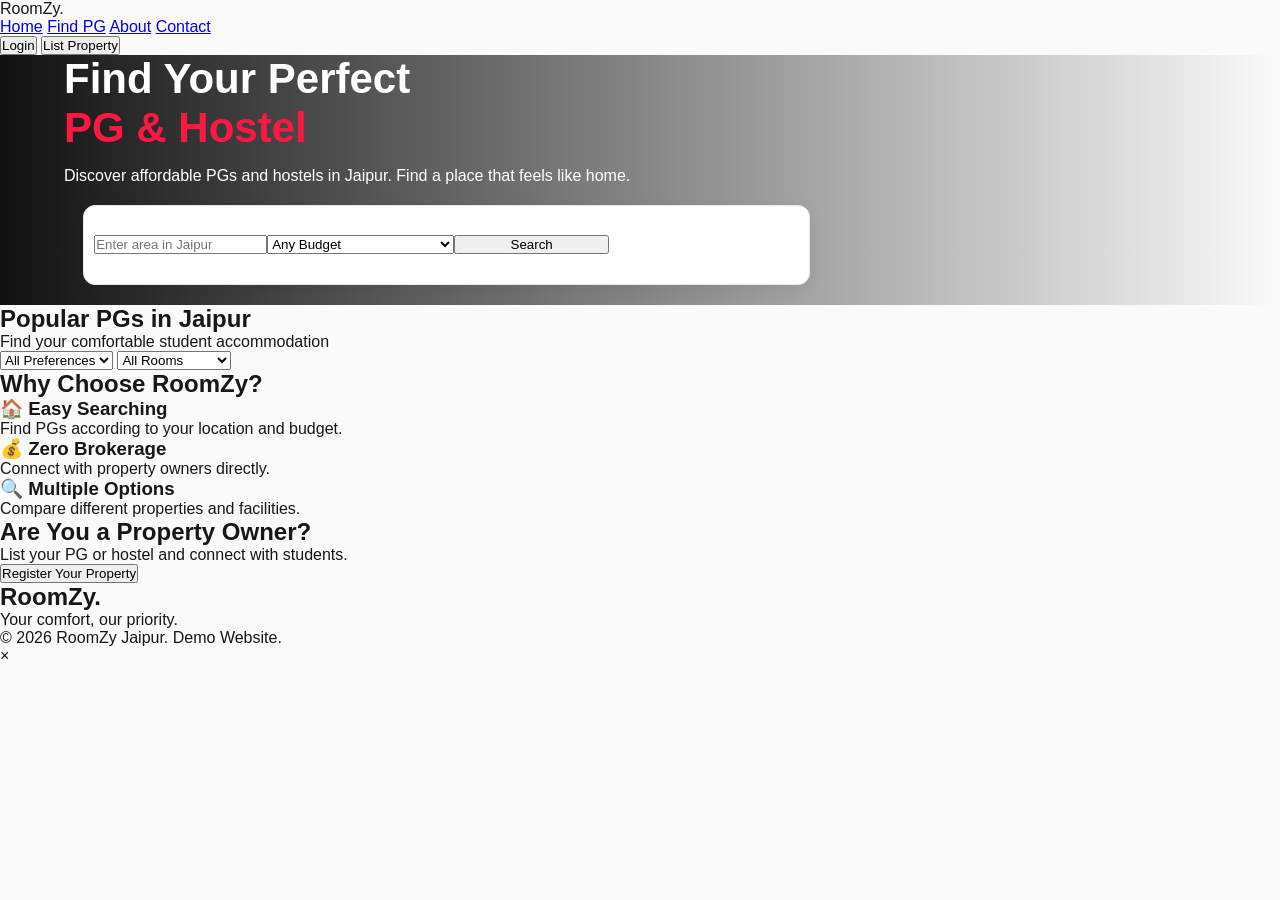
<file: index (1).html>
<!DOCTYPE html>
<html lang="en">
<head>
    <meta charset="UTF-8">
    <meta name="viewport" content="width=device-width, initial-scale=1.0">
    <title>RoomZy Jaipur - Find Your Stay</title>
    <link rel="stylesheet" href="style.css">
</head>
<body>

<header>
    <div class="logo">RoomZy<span>.</span></div>

    <nav>
        <a href="#home">Home</a>
        <a href="#properties">Find PG</a>
        <a href="#about">About</a>
        <a href="#contact">Contact</a>
    </nav>

    <div class="nav-buttons">
        <button onclick="showLogin()">Login</button>
        <button onclick="showOwner()">List Property</button>
    </div>
</header>

<section class="hero" id="home">
    <div class="hero-content">
        <h1>Find Your Perfect<br>
            <span>PG & Hostel</span>
        </h1>

        <p>
            Discover affordable PGs and hostels in Jaipur.
            Find a place that feels like home.
        </p>

        <div class="search-box">
            <input type="text" id="location"
                   placeholder="Enter area in Jaipur">

            <select id="budget">
                <option value="">Any Budget</option>
                <option value="7000">Under ₹7,000</option>
                <option value="10000">Under ₹10,000</option>
                <option value="15000">Under ₹15,000</option>
            </select>

            <button onclick="searchPG()">Search</button>
        </div>
    </div>
</section>

<section class="properties" id="properties">
    <h2>Popular PGs in Jaipur</h2>
    <p class="subtitle">Find your comfortable student accommodation</p>

    <div class="filters">
        <select id="gender" onchange="searchPG()">
            <option value="">All Preferences</option>
            <option value="Boys">Boys</option>
            <option value="Girls">Girls</option>
            <option value="Co-ed">Co-ed</option>
        </select>

        <select id="occupancy" onchange="searchPG()">
            <option value="">All Rooms</option>
            <option value="Single">Single Sharing</option>
            <option value="Double">Double Sharing</option>
            <option value="Triple">Triple Sharing</option>
        </select>
    </div>

    <div class="property-container" id="propertyList"></div>
</section>

<section class="about" id="about">
    <h2>Why Choose RoomZy?</h2>

    <div class="features">
        <div class="feature">
            <h3>🏠 Easy Searching</h3>
            <p>Find PGs according to your location and budget.</p>
        </div>

        <div class="feature">
            <h3>💰 Zero Brokerage</h3>
            <p>Connect with property owners directly.</p>
        </div>

        <div class="feature">
            <h3>🔍 Multiple Options</h3>
            <p>Compare different properties and facilities.</p>
        </div>
    </div>
</section>

<section class="owner-section">
    <h2>Are You a Property Owner?</h2>
    <p>List your PG or hostel and connect with students.</p>
    <button onclick="showOwner()">Register Your Property</button>
</section>

<footer id="contact">
    <h2>RoomZy<span>.</span></h2>
    <p>Your comfort, our priority.</p>
    <p>© 2026 RoomZy Jaipur. Demo Website.</p>
</footer>

<div id="modal" class="modal">
    <div class="modal-content">
        <span class="close" onclick="closeModal()">&times;</span>
        <div id="modalBody"></div>
    </div>
</div>

<script src="script.js"></script>

</body>
</html>
</file>
<file: style.css>
* {
    margin: 0;
    padding: 0;
    box-sizing: border-box;
    font-family: 'Inter', sans-serif;
}

:root {
    --red: #f04460;
    --purple: #800080;
    --orange: #ef7900;
    --blue: #4b91a7;
    --dark: #20232b;
    --gray: #667085;
}

body {
    background: #fafafa;
    color: #171717;
    padding-bottom: 75px;
}

button {
    cursor: pointer;
}

/* ================= HEADER ================= */

.top-header {
    height: 72px;
    width: 100%;
    background: white;

    display: flex;
    align-items: center;
    justify-content: space-between;
    gap: 25px;

    padding: 0 5%;

    border-bottom: 1px solid #eee;

    position: sticky;
    top: 0;
    z-index: 1000;
}

.roomzy-logo {
    width: 175px;
    min-width: 175px;
    height: 70px;
}

.roomzy-logo svg {
    width: 100%;
    height: 100%;
}

.header-search {
    height: 44px;
    flex: 1;
    max-width: 700px;

    border: 1px solid #e5e5e5;
    border-radius: 5px;

    display: flex;
    align-items: center;
    gap: 13px;
    padding: 0 15px;
}

.header-search i {
    font-size: 18px;
}

.header-search input {
    width: 100%;
    border: none;
    outline: none;
    font-size: 15px;
}

.header-city {
    display: flex;
    gap: 12px;
    align-items: center;
    cursor: pointer;
    white-space: nowrap;
}

.signin-btn {
    background: var(--red);
    color: white;
    border: none;
    border-radius: 5px;
    padding: 10px 22px;
    font-weight: 600;
}

.menu-btn {
    background: none;
    border: none;
    font-size: 25px;
}

.menu-dropdown {
    display: none;
    position: absolute;
    right: 4%;
    top: 65px;
    width: 210px;
    background: white;
    box-shadow: 0 5px 20px #0002;
    border-radius: 8px;
    padding: 10px 0;
}

.menu-dropdown.show {
    display: block;
}

.menu-dropdown a {
    display: block;
    padding: 12px 18px;
    text-decoration: none;
    color: #333;
}

.menu-dropdown a:hover {
    background: #fff1f3;
    color: var(--red);
}


/* ================= HERO ================= */

.hero {
    height: 250px;

    background:
    linear-gradient(90deg, #000e, transparent),
    url("https://images.unsplash.com/photo-1616486338812-3dadae4b4ace?w=1600");

    background-size: cover;
    background-position: center;

    display: flex;
    align-items: center;
    padding: 35px 5%;
    color: white;
}

.hero-content h1 {
    font-size: 42px;
    line-height: 1.15;
}

.hero-content h1 span {
    color: #ff1744;
}

.hero-content p {
    margin-top: 15px;
}

.explore-btn {
    margin-top: 20px;
    padding: 13px 23px;
    border: none;
    border-radius: 8px;
    background: #ff1744;
    color: white;
    font-weight: 700;
}


/* ================= SEARCH ================= */

.search-box {
    background: white;
    margin: 20px 2.5%;
    min-height: 80px;
    border-radius: 12px;
    box-shadow: 0 4px 15px #0001;
    border: 1px solid #e5e9ef;

    display: grid;
    grid-template-columns: 1fr 1.2fr 1fr 190px;
    align-items: center;
    padding: 10px;
}

.search-item {
    display: flex;
    align-items: center;
    gap: 15px;
    padding: 10px 20px;
    border-right: 1px solid #eee;
}

.search-item i {
    font-size: 20px;
}

.search-item strong {
    display: block;
    font-size: 15px;
}

.search-item small {
    display: block;
    margin-top: 5px;
    color: var(--gray);
    font-size: 12px;
}

.search-item input,
.search-item select {
    width: 100%;
    border: none;
    outline: none;
    font-size: 14px;
}

.search-btn {
    background: #ff1744;
    color: white;
    border: none;
    padding: 17px;
    border-radius: 9px;
    font-weight: 700;
}


/* ================= CATEGORIES ================= */

.categories {
    margin: 20px 2.5%;
    display: grid;
    grid-template-columns: repeat(7, 1fr);
    gap: 15px;
}

.category {
    background: white;
    border: 1px solid #e5e9ef;
    border-radius: 10px;
    min-height: 90px;

    display: flex;
    align-items: center;
    justify-content: center;
    flex-direction: column;
    gap: 10px;

    cursor: pointer;
}

.category:hover,
.category.active {
    border-color: var(--red);
    background: #fff5f6;
}

.category i {
    font-size: 30px;
}

.category span {
    font-size: 13px;
    font-weight: 600;
}

.category-blue { color: #1769e8; }
.category-pink { color: #ff2874; }
.category-purple { color: #7837d8; }
.category-orange { color: #ff792d; }
.category-green { color: #0bb58a; }
.category-yellow { color: #ffab00; }


/* ================= PG LISTINGS ================= */

.pg-section {
    margin: 25px 2.5%;
}

.section-heading {
    display: flex;
    justify-content: space-between;
    align-items: center;
    margin-bottom: 17px;
}

.section-heading h2 {
    font-size: 21px;
}

.section-heading button {
    color: var(--red);
    background: none;
    border: none;
}

.pg-grid {
    display: grid;
    grid-template-columns: repeat(4, 1fr);
    gap: 20px;
}

.pg-card {
    background: white;
    border: 1px solid #e1e5eb;
    border-radius: 10px;
    overflow: hidden;
    cursor: pointer;
    transition: .2s;
}

.pg-card:hover {
    transform: translateY(-4px);
    box-shadow: 0 8px 20px #0002;
}

.pg-image {
    height: 125px;
    position: relative;
}

.pg-image img {
    width: 100%;
    height: 100%;
    object-fit: cover;
}

.rating {
    position: absolute;
    right: 7px;
    top: 7px;
    background: #222d;
    color: white;
    font-size: 11px;
    padding: 5px;
    border-radius: 5px;
}

.verified {
    position: absolute;
    bottom: 7px;
    left: 7px;
    background: #ff1744;
    color: white;
    font-size: 10px;
    padding: 5px;
    border-radius: 5px;
}

.pg-info {
    padding: 10px;
}

.pg-info h3 {
    font-size: 14px;
    margin-bottom: 7px;
}

.pg-location {
    font-size: 11px;
    color: var(--gray);
    margin-bottom: 9px;
}

.pg-amenities {
    display: flex;
    gap: 10px;
    flex-wrap: wrap;
    font-size: 10px;
    color: #536078;
}

.pg-bottom {
    display: flex;
    justify-content: space-between;
    align-items: center;
    border-top: 1px solid #eee;
    margin-top: 12px;
    padding-top: 10px;
}

.price {
    font-size: 15px;
    font-weight: 800;
}

.price small {
    font-weight: 400;
    color: var(--gray);
}

.no-results {
    padding: 40px;
    text-align: center;
}

.no-results button {
    padding: 10px 20px;
    background: var(--red);
    color: white;
    border: none;
    border-radius: 6px;
}


/* ================= SIGN IN PAGE ================= */

.login-page {
    display: none;
    min-height: calc(100vh - 72px);
    background: linear-gradient(135deg, #f7f3fa, #fdf5f5);
    padding: 35px 15px 50px;
}

.login-page.show {
    display: block;
}

.login-container {
    max-width: 850px;
    margin: auto;
    background: white;
    border-radius: 18px;
    padding: 30px 40px;
    box-shadow: 0 10px 40px #0000000c;
    position: relative;
}

.back-btn,
.form-back {
    background: none;
    border: none;
    color: #555;
    font-size: 14px;
    margin-bottom: 20px;
}

.login-brand {
    text-align: center;
    margin-bottom: 18px;
}

.login-brand h1 {
    color: var(--purple);
    font-size: 35px;
    font-weight: 800;
    letter-spacing: 2px;
}

.login-brand h1 span {
    color: var(--orange);
}

.login-brand p {
    letter-spacing: 5px;
    font-size: 11px;
    font-weight: 700;
    margin-top: 5px;
}

.login-heading {
    text-align: center;
    margin: 25px 0;
}

.login-heading h2 {
    font-size: 25px;
}

.login-heading p {
    color: var(--gray);
    font-size: 14px;
    margin-top: 8px;
}


/* ROLE SELECTION CARDS */

.role-selection {
    display: grid;
    grid-template-columns: repeat(2, 1fr);
    gap: 25px;
    margin-top: 25px;
}

.role-card {
    border: 1px solid #e7e7e7;
    border-radius: 14px;
    padding: 28px 22px;
    text-align: center;
    transition: .25s;
    cursor: pointer;
}

.role-card:hover {
    transform: translateY(-5px);
    box-shadow: 0 10px 25px #00000012;
    border-color: #d6b4d6;
}

.role-icon,
.form-icon {
    width: 75px;
    height: 75px;
    margin: 0 auto 18px;
    border-radius: 18px;

    display: flex;
    align-items: center;
    justify-content: center;

    font-size: 32px;
}

.student-icon {
    background: #f4eaff;
    color: var(--purple);
}

.owner-icon {
    background: #fff0df;
    color: var(--orange);
}

.role-card h3 {
    font-size: 19px;
    margin-bottom: 10px;
}

.role-card p {
    color: var(--gray);
    font-size: 13px;
    line-height: 1.7;
    min-height: 65px;
}

.role-button {
    width: 100%;
    padding: 13px 10px;
    border: none;
    border-radius: 8px;
    margin-top: 15px;
    font-size: 13px;
    font-weight: 700;
    color: white;
}

.student-button,
.student-submit {
    background: var(--purple);
}

.owner-button,
.owner-submit {
    background: var(--orange);
}

.role-button:hover,
.submit-btn:hover {
    opacity: .88;
}


/* LOGIN FORMS */

.auth-form {
    max-width: 430px;
    margin: 20px auto 0;
}

.auth-form[hidden],
.role-selection[hidden],
#ownerExtra[hidden] {
    display: none !important;
}

.auth-form h2 {
    text-align: center;
    font-size: 24px;
}

.auth-form > p {
    text-align: center;
    color: var(--gray);
    font-size: 13px;
    margin: 8px 0 22px;
}

.auth-form .form-icon {
    margin-top: 0;
}

.auth-form form label {
    display: block;
    font-size: 13px;
    font-weight: 600;
    margin: 14px 0 7px;
}

.auth-form form input {
    width: 100%;
    height: 45px;
    padding: 0 13px;
    border: 1px solid #dedede;
    border-radius: 7px;
    outline: none;
    font-size: 14px;
}

.auth-form form input:focus {
    border-color: var(--purple);
    box-shadow: 0 0 0 3px #80008012;
}

.submit-btn {
    width: 100%;
    padding: 14px;
    border: none;
    border-radius: 8px;
    color: white;
    font-size: 15px;
    font-weight: 700;
    margin-top: 22px;
    background: var(--purple);
}

.owner-submit {
    background: var(--orange);
}

.register-text {
    text-align: center;
    font-size: 13px;
    margin-top: 20px;
}

.register-text a {
    color: var(--purple);
    font-weight: 700;
    text-decoration: none;
}

.login-footer {
    text-align: center;
    margin-top: 35px;
    color: #999;
    font-size: 11px;
}


/* ================= BOTTOM NAV ================= */

.bottom-nav {
    height: 70px;
    background: white;
    border-top: 1px solid #eee;

    position: fixed;
    bottom: 0;
    left: 0;
    right: 0;
    z-index: 100;

    display: flex;
    justify-content: space-around;
    align-items: center;
}

.nav-item {
    display: flex;
    flex-direction: column;
    align-items: center;
    gap: 5px;
    background: none;
    border: none;
    color: #69758b;
    font-size: 12px;
}

.nav-item i {
    font-size: 21px;
}

.nav-item.selected {
    color: var(--red);
}


/* ================= RESPONSIVE ================= */

@media(max-width: 900px) {

    .pg-grid {
        grid-template-columns: repeat(2, 1fr);
    }

    .categories {
        grid-template-columns: repeat(4, 1fr);
    }

    .search-box {
        grid-template-columns: repeat(2, 1fr);
    }

    .role-selection {
        gap: 12px;
    }

}

@media(max-width: 600px) {

    .top-header {
        height: 65px;
        padding: 0 10px;
        gap: 8px;
    }

    .roomzy-logo {
        width: 95px;
        min-width: 95px;
        height: 45px;
    }

    .header-search {
        height: 37px;
        padding: 0 7px;
        gap: 6px;
    }

    .header-search input {
        font-size: 10px;
    }

    .header-search i {
        font-size: 13px;
    }

    .header-city {
        display: none;
    }

    .signin-btn {
        padding: 9px 10px;
        font-size: 11px;
    }

    .menu-btn {
        font-size: 19px;
    }

    .hero {
        height: 220px;
        padding: 20px;
    }

    .hero-content h1 {
        font-size: 29px;
    }

    .search-box {
        margin: 12px;
        padding: 8px;
        gap: 5px;
    }

    .search-item {
        padding: 8px 5px;
        gap: 7px;
    }

    .search-item strong,
    .search-item input,
    .search-item select {
        font-size: 10px;
    }

    .search-item small {
        font-size: 9px;
    }

    .search-btn {
        grid-column: span 2;
        padding: 12px;
    }

    .categories {
        grid-template-columns: repeat(3, 1fr);
        gap: 8px;
        margin: 12px;
    }

    .category {
        min-height: 75px;
    }

    .category i {
        font-size: 24px;
    }

    .category span {
        font-size: 10px;
    }

    .pg-section {
        margin: 20px 12px;
    }

    .pg-grid {
        gap: 10px;
    }

    .pg-image {
        height: 100px;
    }

    .pg-info h3 {
        font-size: 11px;
    }

    .pg-location,
    .pg-amenities {
        font-size: 9px;
    }

    .price {
        font-size: 12px;
    }

    .login-page {
        padding: 15px 10px 30px;
    }

    .login-container {
        padding: 22px 15px;
        border-radius: 12px;
    }

    .login-brand h1 {
        font-size: 29px;
    }

    .login-heading h2 {
        font-size: 21px;
    }

    .role-selection {
        grid-template-columns: 1fr;
        gap: 15px;
    }

    .role-card {
        padding: 22px 15px;
    }

    .role-card p {
        min-height: auto;
    }

    .bottom-nav {
        height: 65px;
    }

    .nav-item {
        font-size: 10px;
    }

    .nav-item i {
        font-size: 19px;
    }

}
</file>
